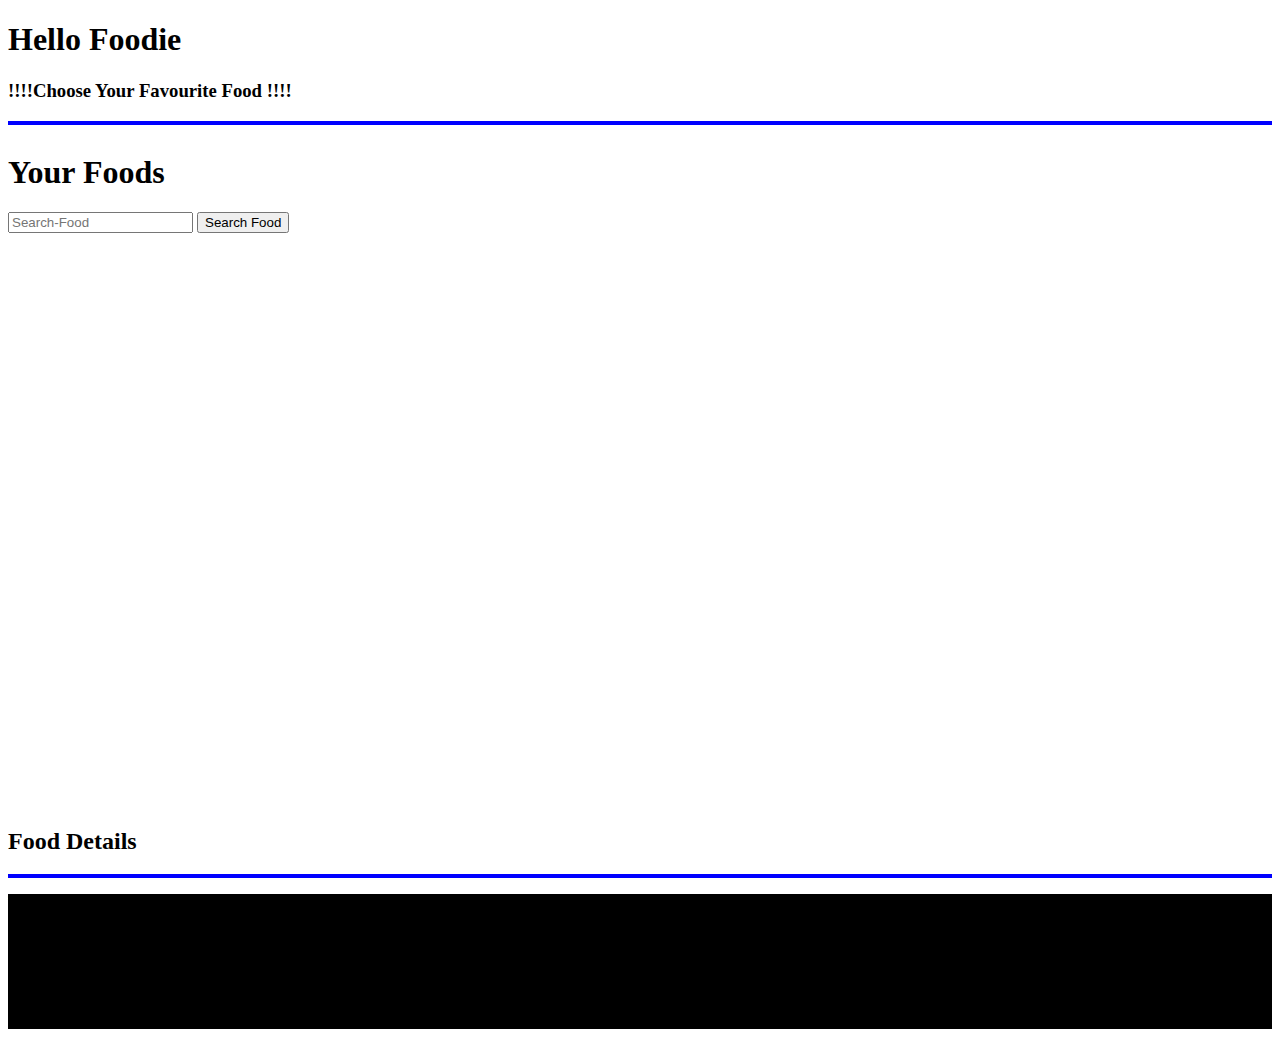
<file: index.html>
<!doctype html>
<html lang="en">
  <head>
    <meta charset="utf-8">
    <meta name="viewport" content="width=device-width, initial-scale=1">
    <title>Bootstrap demo</title>
    <link href="https://cdn.jsdelivr.net/npm/bootstrap@5.2.0/dist/css/bootstrap.min.css" rel="stylesheet" integrity="sha384-gH2yIJqKdNHPEq0n4Mqa/HGKIhSkIHeL5AyhkYV8i59U5AR6csBvApHHNl/vI1Bx" crossorigin="anonymous">
    <link rel="stylesheet" href="style.css">
  </head>
  <body>
    <section class="container ">
        <h1 class="text-center p-3">Hello Foodie</h1>
        <h3 class="text-center">!!!!Choose Your Favourite Food !!!!</h3>
        <hr class="hr">
    </section>
    <section class="container">
        <div class="row">
            <div class="food-display  col-8 ">
                <h1 class=" text-center mb-3">Your Foods</h1>
                <div class="text-center mx-auto">
                    <input type="text" name="" id="food-input" placeholder="Search-Food">
                    <button onclick="searchFood()">Search Food</button>
                </div>
                <div id="food-container" class="row row-cols-1 row-cols-md-2 g-4 mb-4 mt-2">
                    
                    
                </div>

            </div>
            <div class="col-4 ">
                <h2 class="text-center fw-bolder">Food Details</h2>
                <hr class="hr">
                <div id="details-container">
                  
                </div>
            </div>
        </div>
    </section>
    

    <footer class="footer-part">
      <h6 class="text-center text-white pt-5 "><small class="">Safayet Ahmed Khan © All Copy Rights Reserved</small></h6>
    </footer>
    <script src="js/index.js"></script>
    <script src="https://cdn.jsdelivr.net/npm/bootstrap@5.2.0/dist/js/bootstrap.bundle.min.js" integrity="sha384-A3rJD856KowSb7dwlZdYEkO39Gagi7vIsF0jrRAoQmDKKtQBHUuLZ9AsSv4jD4Xa" crossorigin="anonymous"></script>
  </body>
</html>
</file>
<file: style.css>
.food-display{
    overflow-y: scroll;
    height: 75vh;
}
.footer-part{
    background-color: black;
    height: 15vh;
    font-size: 10px;
}
.hr{
    border: 2px solid blue;
}
</file>
